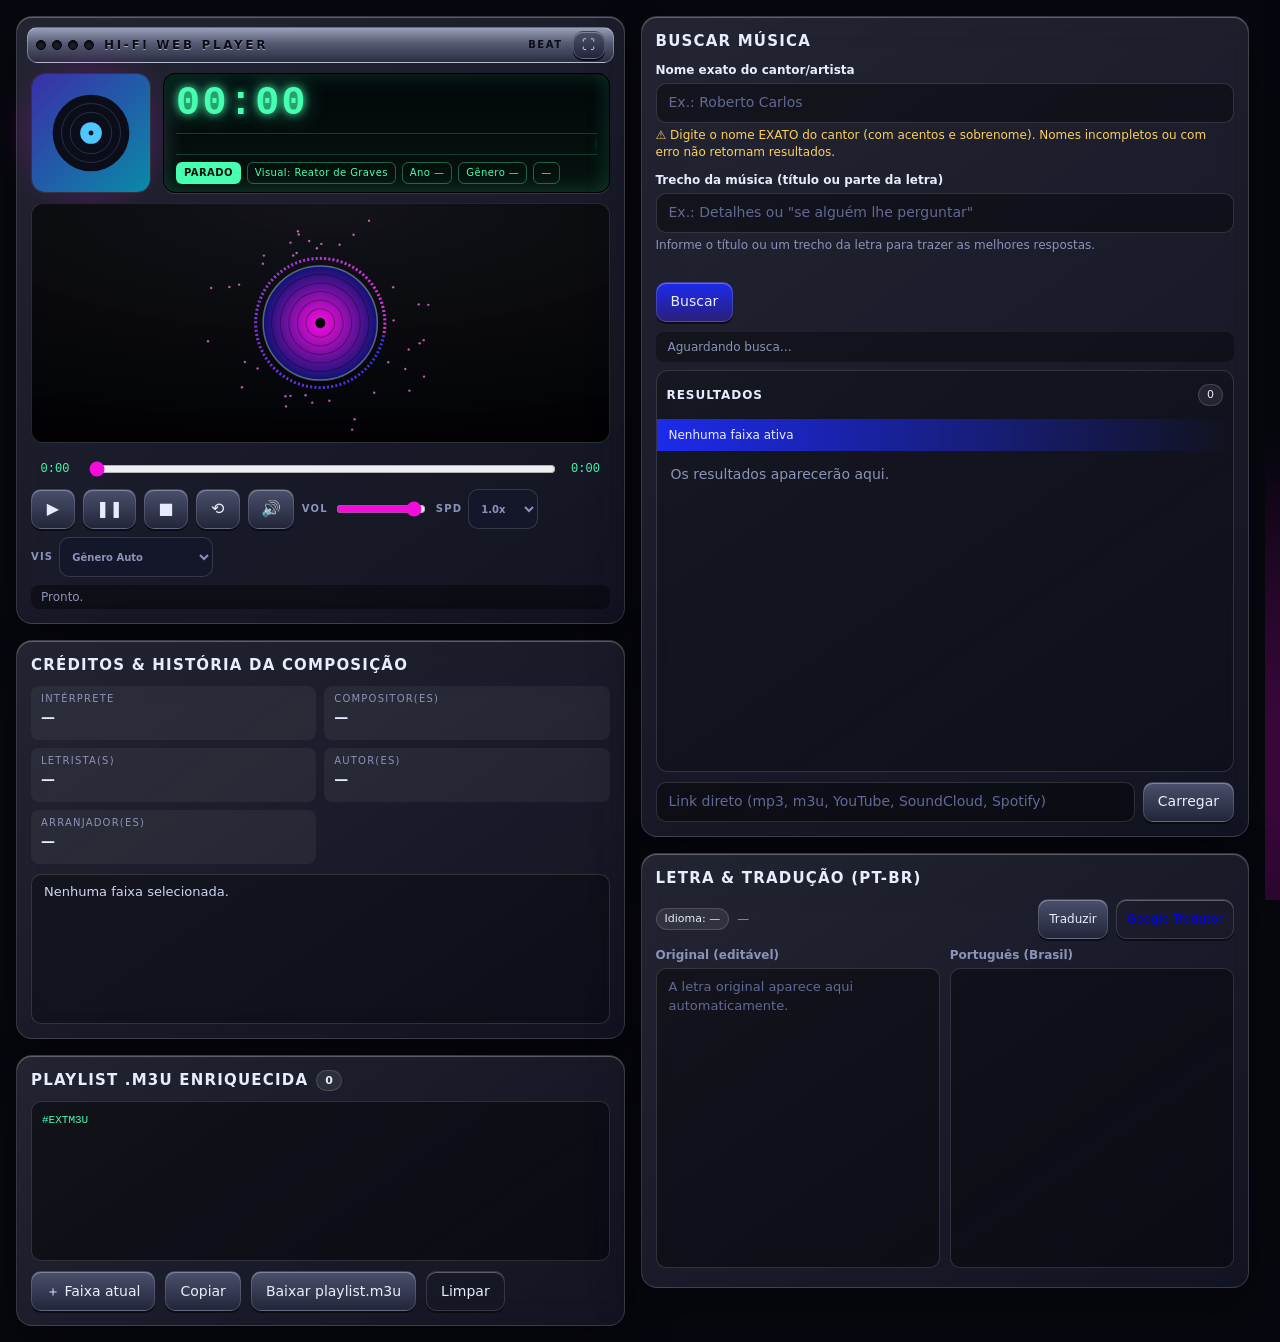
<file: player/index.html>
<!DOCTYPE html>
<!--
  HI-FI WEB PLAYER  (zero-build, 3 arquivos: index.html, style.css, app.js)
  USB Drive: copie os 3 arquivos para UMA pasta no pendrive e dê duplo clique em index.html.
  GitHub Pages: crie um repositório, envie os 3 arquivos na raiz e ative
  Settings > Pages > Deploy from branch > main / (root).
-->
<html lang="pt-BR">
<head>
  <meta charset="UTF-8">
  <meta name="viewport" content="width=device-width, initial-scale=1">
  <title>Hi-Fi Web Player — Winamp Glass</title>
  <link rel="stylesheet" href="./style.css">
</head>
<body>
  <div id="aura" aria-hidden="true"></div>

  <main id="app">
    <div class="col" id="colLeft">

      <!-- ===== PLAYER DECK ===== -->
      <section id="deck" class="panel glass" aria-label="Player de áudio">
        <header class="titlebar">
          <div class="leds" aria-hidden="true">
            <span id="ledPlay" class="led led-play" title="Tocando"></span>
            <span id="ledBeat" class="led led-beat" title="BEAT"></span>
            <span id="ledHi" class="led led-hi" title="Agudos"></span>
            <span id="ledFft" class="led led-fft" title="FFT ao vivo"></span>
          </div>
          <span class="ttl">HI-FI WEB PLAYER</span>
          <span class="tag">BEAT</span>
          <button id="btnImmersive" class="btn mini" type="button" title="Modo imersivo (Esc para sair)" aria-label="Modo imersivo">⛶</button>
        </header>

        <div class="deck-top">
          <div id="coverWrap">
            <div id="coverHalo"></div>
            <img id="cover" alt="Capa do álbum" width="120" height="120">
          </div>
          <div id="lcd">
            <div id="clock" title="Clique para alternar tempo restante">00:00</div>
            <div id="marquee"><span id="marqueeText">Informe o artista e um trecho da música para começar</span></div>
            <div id="hud">
              <span id="hudMode" class="chip">PARADO</span>
              <span id="hudStyle" class="chip">Visual: —</span>
              <span id="hudYear" class="chip">Ano —</span>
              <span id="hudGenre" class="chip">Gênero —</span>
              <span id="hudFmt" class="chip">—</span>
            </div>
          </div>
        </div>

        <div id="stageSlot">
          <div id="stage">
            <canvas id="viz"></canvas>
            <button id="btnExit" class="btn mini" type="button" hidden aria-label="Sair do modo imersivo">✕ Esc</button>
          </div>
          <div id="embedBox" hidden></div>
        </div>

        <div class="seekrow">
          <span id="timeCur" class="time">0:00</span>
          <input id="seek" type="range" min="0" max="1000" value="0" step="1" aria-label="Posição">
          <span id="timeDur" class="time">0:00</span>
        </div>

        <div class="controls">
          <button id="btnPlay" class="btn ctl" type="button" aria-label="Play">▶</button>
          <button id="btnPause" class="btn ctl" type="button" aria-label="Pausar">❚❚</button>
          <button id="btnStop" class="btn ctl" type="button" aria-label="Parar">■</button>
          <button id="btnLoop" class="btn ctl" type="button" aria-label="Repetir" aria-pressed="false">⟲</button>
          <button id="btnMute" class="btn ctl" type="button" aria-label="Mudo" aria-pressed="false">🔊</button>
          <label class="ctl-lab"><span>VOL</span><input id="vol" type="range" min="0" max="1" step="0.01" value="0.95" aria-label="Volume"></label>
          <label class="ctl-lab"><span>SPD</span>
            <select id="speed" aria-label="Velocidade">
              <option value="0.75">0.75x</option><option value="1" selected>1.0x</option>
              <option value="1.25">1.25x</option><option value="1.5">1.5x</option><option value="2">2.0x</option>
            </select>
          </label>
          <label class="ctl-lab"><span>VIS</span>
            <select id="vizStyle" aria-label="Estilo visual">
              <option value="auto" selected>Gênero Auto</option>
              <option value="1">1 · Winamp LED</option>
              <option value="2">2 · Glow Simétrico</option>
              <option value="3">3 · Reator de Graves</option>
              <option value="4">4 · Aurora Melódica</option>
              <option value="5">5 · Cyber Grid</option>
              <option value="6">6 · Osciloscópio CRT</option>
            </select>
          </label>
        </div>

        <div id="statusBar" role="status" aria-live="polite">Pronto.</div>
        <audio id="audio" preload="metadata" controlslist="nodownload" playsinline></audio>
      </section>

      <!-- ===== CRÉDITOS & HISTÓRIA ===== -->
      <section id="infoPanel" class="panel glass" aria-label="Créditos e história">
        <h2>Créditos &amp; história da composição</h2>
        <dl class="credits">
          <div><dt>Intérprete</dt><dd id="infoPerformer">—</dd></div>
          <div><dt>Compositor(es)</dt><dd id="infoComposer">—</dd></div>
          <div><dt>Letrista(s)</dt><dd id="infoLyricist">—</dd></div>
          <div><dt>Autor(es)</dt><dd id="infoWriter">—</dd></div>
          <div><dt>Arranjador(es)</dt><dd id="infoArranger">—</dd></div>
        </dl>
        <div id="historyBox">
          <div id="historyText">Nenhuma faixa selecionada.</div>
          <a id="historyLink" href="#" target="_blank" rel="noopener noreferrer" hidden>Fonte</a>
        </div>
      </section>

      <!-- ===== GERADOR M3U ===== -->
      <section id="m3uPanel" class="panel glass" aria-label="Gerador de playlist M3U">
        <h2>Playlist .m3u enriquecida <span id="m3uCount" class="badge">0</span></h2>
        <pre id="m3uPreview" tabindex="0">#EXTM3U</pre>
        <div class="row wrap">
          <button id="btnM3uAdd" class="btn" type="button">＋ Faixa atual</button>
          <button id="btnM3uCopy" class="btn" type="button">Copiar</button>
          <button id="btnM3uDownload" class="btn" type="button">Baixar playlist.m3u</button>
          <button id="btnM3uClear" class="btn ghost" type="button">Limpar</button>
        </div>
      </section>
    </div>

    <div class="col" id="colRight">

      <!-- ===== BUSCA ===== -->
      <section id="searchPanel" class="panel glass" aria-label="Busca">
        <h2>Buscar música</h2>
        <form id="searchForm" autocomplete="off" novalidate>
          <div class="field">
            <label for="artistInput">Nome exato do cantor/artista</label>
            <input id="artistInput" type="text" maxlength="80" required placeholder="Ex.: Roberto Carlos" aria-describedby="artistHint">
            <p id="artistHint" class="hint warn">⚠ Digite o nome EXATO do cantor (com acentos e sobrenome). Nomes incompletos ou com erro não retornam resultados.</p>
          </div>
          <div class="field">
            <label for="songInput">Trecho da música (título ou parte da letra)</label>
            <input id="songInput" type="text" maxlength="120" required placeholder="Ex.: Detalhes ou &quot;se alguém lhe perguntar&quot;" aria-describedby="songHint">
            <p id="songHint" class="hint">Informe o título ou um trecho da letra para trazer as melhores respostas.</p>
          </div>
          <div class="row">
            <button id="btnSearch" class="btn primary" type="submit">Buscar</button>
            <p id="formMsg" role="alert"></p>
          </div>
        </form>

        <div id="artistStatus" class="statusline">Aguardando busca…</div>

        <div id="resultsPanel">
          <div id="resultsHead">
            <strong id="resultsTitle">Resultados</strong>
            <span id="resultsCount" class="badge">0</span>
            <button id="btnToggleResults" class="btn small" type="button" hidden>Expandir resultados (0)</button>
          </div>
          <div id="activeBar"><span id="activeTitle">Nenhuma faixa ativa</span></div>
          <div id="resultsBody" tabindex="0"><p class="empty">Os resultados aparecerão aqui.</p></div>
        </div>

        <div class="linkrow">
          <input id="urlInput" type="text" placeholder="Link direto (mp3, m3u, YouTube, SoundCloud, Spotify)" aria-label="Link direto">
          <button id="btnLoadUrl" class="btn" type="button">Carregar</button>
        </div>
      </section>

      <!-- ===== LETRA ===== -->
      <section id="lyricsPanel" class="panel glass" aria-label="Letra">
        <h2>Letra &amp; tradução (pt-BR)</h2>
        <div class="lyhead">
          <span id="langBadge" class="badge">Idioma: —</span>
          <span id="trStatus">—</span>
          <button id="btnTranslate" class="btn small" type="button">Traduzir</button>
          <a id="gtLink" class="btn small ghost" href="https://translate.google.com/?sl=auto&amp;tl=pt&amp;op=translate" target="_blank" rel="noopener noreferrer">Google Tradutor</a>
        </div>
        <div class="lygrid">
          <div class="lycol">
            <h3>Original (editável)</h3>
            <textarea id="lyricsOrig" spellcheck="false" placeholder="A letra original aparece aqui automaticamente."></textarea>
          </div>
          <div class="lycol">
            <h3>Português (Brasil)</h3>
            <div id="lyricsPt" tabindex="0"></div>
          </div>
        </div>
      </section>
    </div>
  </main>

  <script src="./app.js"></script>
</body>
</html>
</file>
<file: player/style.css>
/* HI-FI WEB PLAYER — Winamp heritage + luxury glassmorphism */
:root {
  --aura-primary: hsl(255, 85%, 58%);
  --aura-secondary: hsl(190, 90%, 50%);
  --beat-scale: 1;
  --beat-glow: 0.2;
  --bg: #07080f;
  --ink: #e8ecff;
  --muted: #8c93b8;
  --glass: rgba(20, 22, 40, 0.58);
  --line: rgba(255, 255, 255, 0.14);
  --oled: #46ffb0;
  --warn: #ffcf5c;
  --bad: #ff6b81;
  --radius: 16px;
}
*, *::before, *::after { box-sizing: border-box; }
[hidden] { display: none !important; }
html { scrollbar-gutter: stable; }
html, body { margin: 0; min-height: 100%; background: var(--bg); color: var(--ink);
  font: 14px/1.4 system-ui, -apple-system, "Segoe UI", Roboto, sans-serif; }
button, input, select, textarea { font: inherit; color: inherit; }
h2 { margin: 0 0 10px; font-size: 15px; letter-spacing: .08em; text-transform: uppercase; display: flex; gap: 8px; align-items: center; }
h3 { margin: 0 0 4px; font-size: 12px; color: var(--muted); font-weight: 600; }

/* ambient aura */
#aura { position: fixed; inset: 0; z-index: -1; pointer-events: none;
  background:
    radial-gradient(60vmax 50vmax at 15% 10%, var(--aura-primary), transparent 60%),
    radial-gradient(55vmax 45vmax at 90% 85%, var(--aura-secondary), transparent 60%),
    var(--bg);
  opacity: calc(0.28 + var(--beat-glow) * 0.25); transition: opacity .12s linear; }

#app { display: grid; grid-template-columns: minmax(0, 1fr) minmax(0, 1fr); gap: 16px; max-width: 1280px; margin: 0 auto; padding: 16px; }
.col { display: flex; flex-direction: column; gap: 16px; min-width: 0; }

.panel { min-width: 0; padding: 14px; border-radius: var(--radius); }
.glass { background: linear-gradient(145deg, rgba(255,255,255,.09), rgba(255,255,255,.02)), var(--glass);
  border: 1px solid var(--line); box-shadow: inset 0 1px 0 rgba(255,255,255,.28), 0 18px 50px rgba(0,0,0,.45);
  -webkit-backdrop-filter: blur(18px) saturate(140%); backdrop-filter: blur(18px) saturate(140%); }

/* buttons */
.btn { min-height: 40px; padding: 0 14px; border-radius: 10px; cursor: pointer; border: 1px solid var(--line);
  background: linear-gradient(180deg, #4a4f6b, #23263a); box-shadow: inset 0 1px 0 rgba(255,255,255,.3), 0 2px 0 #0b0c16;
  transition: transform .06s, filter .15s; white-space: nowrap; display: inline-flex; align-items: center; justify-content: center; text-decoration: none; }
.btn:hover { filter: brightness(1.18); }
.btn:active { transform: translateY(2px); box-shadow: inset 0 2px 4px rgba(0,0,0,.5); }
.btn:focus-visible, input:focus-visible, select:focus-visible, textarea:focus-visible, #resultsBody:focus-visible { outline: 2px solid var(--aura-secondary); outline-offset: 2px; }
.btn.primary { background: linear-gradient(180deg, var(--aura-primary), #2a1f7a); }
.btn.ghost { background: transparent; }
.btn.small { min-height: 40px; padding: 0 10px; font-size: 12px; }
.btn.mini { min-height: 28px; min-width: 32px; padding: 0 8px; font-size: 13px; }
.btn[aria-pressed="true"] { background: linear-gradient(180deg, var(--aura-secondary), #0a4a5c); color: #001018; }
.btn:disabled { opacity: .45; cursor: not-allowed; }

/* titlebar */
.titlebar { display: flex; align-items: center; gap: 10px; height: 36px; margin: -4px -4px 10px; padding: 0 8px; border-radius: 10px;
  background: linear-gradient(180deg, #9aa0b8 0%, #565b74 45%, #2b2e42 100%); border: 1px solid rgba(255,255,255,.3); }
.titlebar .ttl { flex: 1; min-width: 0; font-weight: 800; letter-spacing: .22em; font-size: 12px; color: #0b0d18; text-shadow: 0 1px 0 rgba(255,255,255,.5); white-space: nowrap; overflow: hidden; text-overflow: ellipsis; }
.titlebar .tag { font-size: 10px; letter-spacing: .15em; color: #0b0d18; font-weight: 700; }
.leds { display: flex; gap: 6px; }
.led { width: 10px; height: 10px; border-radius: 50%; background: #1a1c28; border: 1px solid #000; box-shadow: inset 0 1px 2px rgba(0,0,0,.8); transition: background .08s, box-shadow .08s; }
.led.on.led-play { background: #4dff88; box-shadow: 0 0 8px #4dff88; }
.led.on.led-beat { background: #ff4d6a; box-shadow: 0 0 12px #ff4d6a; }
.led.on.led-hi { background: #ffd24d; box-shadow: 0 0 8px #ffd24d; }
.led.on.led-fft { background: #4dc8ff; box-shadow: 0 0 8px #4dc8ff; }

/* top of deck */
.deck-top { display: grid; grid-template-columns: 120px minmax(0, 1fr); gap: 12px; height: 120px; margin-bottom: 10px; }
#coverWrap { position: relative; width: 120px; height: 120px; transform: scale(var(--beat-scale)); transition: transform .06s linear; }
#coverHalo { position: absolute; inset: -8px; border-radius: 22px; z-index: 0; pointer-events: none;
  background: radial-gradient(circle, var(--aura-primary), var(--aura-secondary) 70%, transparent 72%);
  filter: blur(14px); opacity: var(--beat-glow); }
#cover { position: relative; z-index: 1; width: 120px; height: 120px; object-fit: cover; border-radius: 14px; border: 1px solid var(--line); background: #11131f; display: block; }
#lcd { min-width: 0; height: 120px; padding: 8px 12px; border-radius: 12px; overflow: hidden; background: linear-gradient(180deg, #02070a, #06130f); border: 1px solid #000;
  box-shadow: inset 0 0 22px rgba(70,255,176,.18), 0 1px 0 rgba(255,255,255,.12); display: flex; flex-direction: column; justify-content: space-between; }
#clock { height: 44px; line-height: 44px; font: 700 40px/44px "Courier New", ui-monospace, monospace; color: var(--oled); letter-spacing: .06em; cursor: pointer;
  text-shadow: 0 0 8px var(--oled), 0 0 22px rgba(70,255,176,.55); }
#marquee { height: 22px; overflow: hidden; white-space: nowrap; position: relative; border-top: 1px solid rgba(70,255,176,.2); border-bottom: 1px solid rgba(70,255,176,.2); }
#marqueeText { display: inline-block; padding-left: 100%; line-height: 22px; color: var(--oled); font: 13px/22px "Courier New", monospace; animation: marquee 16s linear infinite; text-shadow: 0 0 6px rgba(70,255,176,.7); }
@keyframes marquee { to { transform: translateX(-100%); } }
#hud { height: 22px; display: flex; gap: 6px; overflow: hidden; }
.chip { flex: 0 1 auto; min-width: 0; max-width: 40%; padding: 0 7px; line-height: 20px; border-radius: 6px; font-size: 10px; letter-spacing: .04em; color: var(--oled);
  border: 1px solid rgba(70,255,176,.35); white-space: nowrap; overflow: hidden; text-overflow: ellipsis; }
#hudMode { color: #0a0f0c; background: var(--oled); font-weight: 700; flex-shrink: 0; }

/* stage */
#stageSlot { position: relative; height: 240px; margin-bottom: 10px; border-radius: 12px; overflow: hidden; border: 1px solid var(--line);
  background: radial-gradient(120% 100% at 50% 0%, rgba(255,255,255,.06), rgba(0,0,0,.55)), #04050b; }
#stage { position: absolute; inset: 0; }
#viz { width: 100%; height: 100%; display: block; }
#stage.immersive { position: fixed; inset: 0; z-index: 100; background: #02030a; }
#btnExit { position: absolute; top: 10px; right: 10px; z-index: 3; }
#embedBox { position: absolute; inset: 0; z-index: 5; background: #000; }
#embedBox iframe { width: 100%; height: 100%; border: 0; display: block; }

/* seek & controls */
.seekrow { display: grid; grid-template-columns: 48px minmax(0, 1fr) 48px; gap: 8px; align-items: center; height: 28px; margin-bottom: 8px; }
.time { font: 12px "Courier New", monospace; color: var(--oled); text-align: center; }
input[type="range"] { width: 100%; min-width: 0; height: 28px; accent-color: var(--aura-secondary); background: transparent; cursor: pointer; }
.controls { display: flex; flex-wrap: wrap; gap: 8px; align-items: center; margin-bottom: 8px; }
.btn.ctl { min-width: 44px; padding: 0 12px; font-size: 16px; }
.ctl-lab { display: flex; align-items: center; gap: 6px; min-width: 0; font-size: 10px; letter-spacing: .12em; color: var(--muted); }
.ctl-lab input[type="range"] { width: 90px; }
select { min-height: 40px; max-width: 160px; padding: 0 8px; border-radius: 10px; background: #14172a; border: 1px solid var(--line); }
#statusBar { height: 24px; line-height: 24px; padding: 0 10px; border-radius: 8px; background: rgba(0,0,0,.4); font-size: 12px; color: var(--muted); white-space: nowrap; overflow: hidden; text-overflow: ellipsis; }
#statusBar[data-kind="err"] { color: var(--bad); }
#statusBar[data-kind="ok"] { color: var(--oled); }
#statusBar[data-kind="warn"] { color: var(--warn); }

/* forms */
.field { margin-bottom: 8px; min-width: 0; }
label { display: block; font-size: 12px; font-weight: 600; margin-bottom: 4px; }
.ctl-lab, .ctl-lab span { margin: 0; }
input[type="text"], textarea { width: 100%; min-width: 0; min-height: 40px; padding: 8px 12px; border-radius: 10px; background: rgba(0,0,0,.4); border: 1px solid var(--line); }
input[type="text"]::placeholder, textarea::placeholder { color: #626995; }
.hint { margin: 4px 0 0; min-height: 3.1em; font-size: 12px; color: var(--muted); overflow: hidden; }
.hint.warn { color: var(--warn); }
.row { display: flex; gap: 10px; align-items: center; min-width: 0; }
.row.wrap { flex-wrap: wrap; }
#formMsg { flex: 1; min-width: 0; margin: 0; height: 20px; line-height: 20px; font-size: 12px; color: var(--bad); white-space: nowrap; overflow: hidden; text-overflow: ellipsis; }
.statusline { height: 30px; line-height: 30px; margin: 10px 0 8px; padding: 0 12px; border-radius: 8px; background: rgba(0,0,0,.35); font-size: 12px; color: var(--muted); white-space: nowrap; overflow: hidden; text-overflow: ellipsis; }
.statusline.ok { color: #0a1a10; background: #4dff88; font-weight: 700; }
.statusline.err { color: var(--bad); }
.badge { display: inline-block; padding: 2px 8px; border-radius: 999px; font-size: 11px; letter-spacing: 0; text-transform: none; border: 1px solid var(--line); background: rgba(255,255,255,.08); white-space: nowrap; max-width: 100%; overflow: hidden; text-overflow: ellipsis; }

/* results */
#resultsPanel { border: 1px solid var(--line); border-radius: 12px; overflow: hidden; background: rgba(0,0,0,.25); }
#resultsHead { display: flex; align-items: center; gap: 8px; height: 48px; padding: 0 10px; min-width: 0; }
#resultsHead strong { flex: 1; font-size: 12px; letter-spacing: .08em; text-transform: uppercase; }
#activeBar { height: 32px; line-height: 32px; padding: 0 12px; background: linear-gradient(90deg, var(--aura-primary), transparent); font-size: 12px; white-space: nowrap; overflow: hidden; text-overflow: ellipsis; }
#activeTitle { display: block; overflow: hidden; text-overflow: ellipsis; }
#resultsBody { height: 320px; overflow-y: auto; overflow-x: hidden; scrollbar-gutter: stable; padding: 8px; }
#resultsPanel.collapsed #resultsBody { display: none; }
.empty { color: var(--muted); margin: 6px; }
.msgbox p { margin: 6px 2px; overflow-wrap: anywhere; }
.chips { display: flex; flex-wrap: wrap; gap: 8px; margin: 8px 0; }
.chips .btn { background: linear-gradient(180deg, var(--aura-primary), #2a1f7a); }
.res { display: grid; grid-template-columns: minmax(0, 1fr) auto; gap: 8px; align-items: center; min-height: 64px; padding: 8px; margin-bottom: 6px; border-radius: 10px; background: rgba(255,255,255,.05); border: 1px solid transparent; }
.res.active { border-color: var(--oled); background: rgba(70,255,176,.08); }
.res .info { min-width: 0; }
.res .t { font-weight: 600; white-space: nowrap; overflow: hidden; text-overflow: ellipsis; }
.res .s { font-size: 12px; color: var(--muted); white-space: nowrap; overflow: hidden; text-overflow: ellipsis; }
.res .badges { display: flex; gap: 4px; margin-top: 3px; overflow: hidden; flex-wrap: nowrap; }
.res .badges .badge { font-size: 10px; padding: 1px 6px; flex-shrink: 0; }
.badge.rel { color: #0a1a10; background: #4dff88; border-color: transparent; }
.badge.legacy { color: #1a1200; background: var(--warn); border-color: transparent; }
.res .act { display: flex; gap: 6px; }
.linkrow { display: flex; gap: 8px; margin-top: 10px; min-width: 0; }

/* lyrics */
.lyhead { display: flex; flex-wrap: wrap; gap: 8px; align-items: center; min-height: 40px; margin-bottom: 8px; }
#trStatus { flex: 1; min-width: 80px; font-size: 12px; color: var(--muted); white-space: nowrap; overflow: hidden; text-overflow: ellipsis; }
.lygrid { display: grid; grid-template-columns: minmax(0, 1fr) minmax(0, 1fr); gap: 10px; }
.lycol { min-width: 0; }
#lyricsOrig, #lyricsPt { height: 300px; overflow-y: auto; scrollbar-gutter: stable; resize: none; font-size: 13px; line-height: 1.5; white-space: pre-wrap; overflow-wrap: anywhere; }
#lyricsPt { padding: 8px 12px; border-radius: 10px; background: rgba(0,0,0,.4); border: 1px solid var(--line); }

/* info */
.credits { display: grid; grid-template-columns: repeat(2, minmax(0, 1fr)); gap: 8px; margin: 0 0 10px; }
.credits div { min-width: 0; padding: 6px 10px; border-radius: 8px; background: rgba(255,255,255,.05); height: 54px; overflow: hidden; }
.credits dt { font-size: 10px; letter-spacing: .12em; text-transform: uppercase; color: var(--muted); }
.credits dd { margin: 2px 0 0; font-weight: 600; white-space: nowrap; overflow: hidden; text-overflow: ellipsis; }
#historyBox { height: 150px; overflow-y: auto; scrollbar-gutter: stable; padding: 8px 12px; border-radius: 10px; background: rgba(0,0,0,.3); border: 1px solid var(--line); }
#historyText { white-space: pre-wrap; overflow-wrap: anywhere; font-size: 13px; color: #cfd5f5; }
#historyLink { display: inline-block; margin-top: 6px; color: var(--aura-secondary); font-size: 12px; }

/* m3u */
#m3uPreview { height: 160px; margin: 0 0 10px; padding: 10px; overflow: auto; scrollbar-gutter: stable; border-radius: 10px; background: rgba(0,0,0,.45); border: 1px solid var(--line); font: 11px/1.5 "Courier New", monospace; color: var(--oled); white-space: pre; }

/* responsive */
@media (max-width: 1024px) {
  #app { grid-template-columns: minmax(0, 1fr); }
  #stageSlot { height: 220px; }
}
@media (max-width: 640px) {
  #app { padding: 8px; gap: 10px; }
  .col { gap: 10px; }
  .panel { padding: 10px; }
  .deck-top { grid-template-columns: 84px minmax(0, 1fr); height: 96px; }
  #coverWrap, #cover { width: 84px; height: 84px; }
  #lcd { height: 96px; padding: 4px 8px; }
  #clock { height: 34px; font-size: 30px; line-height: 34px; }
  #hud .chip:nth-child(n+4) { display: none; }
  #stageSlot { height: 180px; }
  .lygrid, .credits { grid-template-columns: minmax(0, 1fr); }
  #lyricsOrig, #lyricsPt { height: 200px; }
  .ctl-lab input[type="range"] { width: 70px; }
  .controls { gap: 6px; }
  .res { grid-template-columns: minmax(0, 1fr); }
  .res .act { justify-content: flex-end; }
  .res { min-height: 96px; }
}
@media (prefers-reduced-motion: reduce) {
  #marqueeText { animation-duration: 40s; }
  #coverWrap, #aura { transition: none; }
}
</file>
